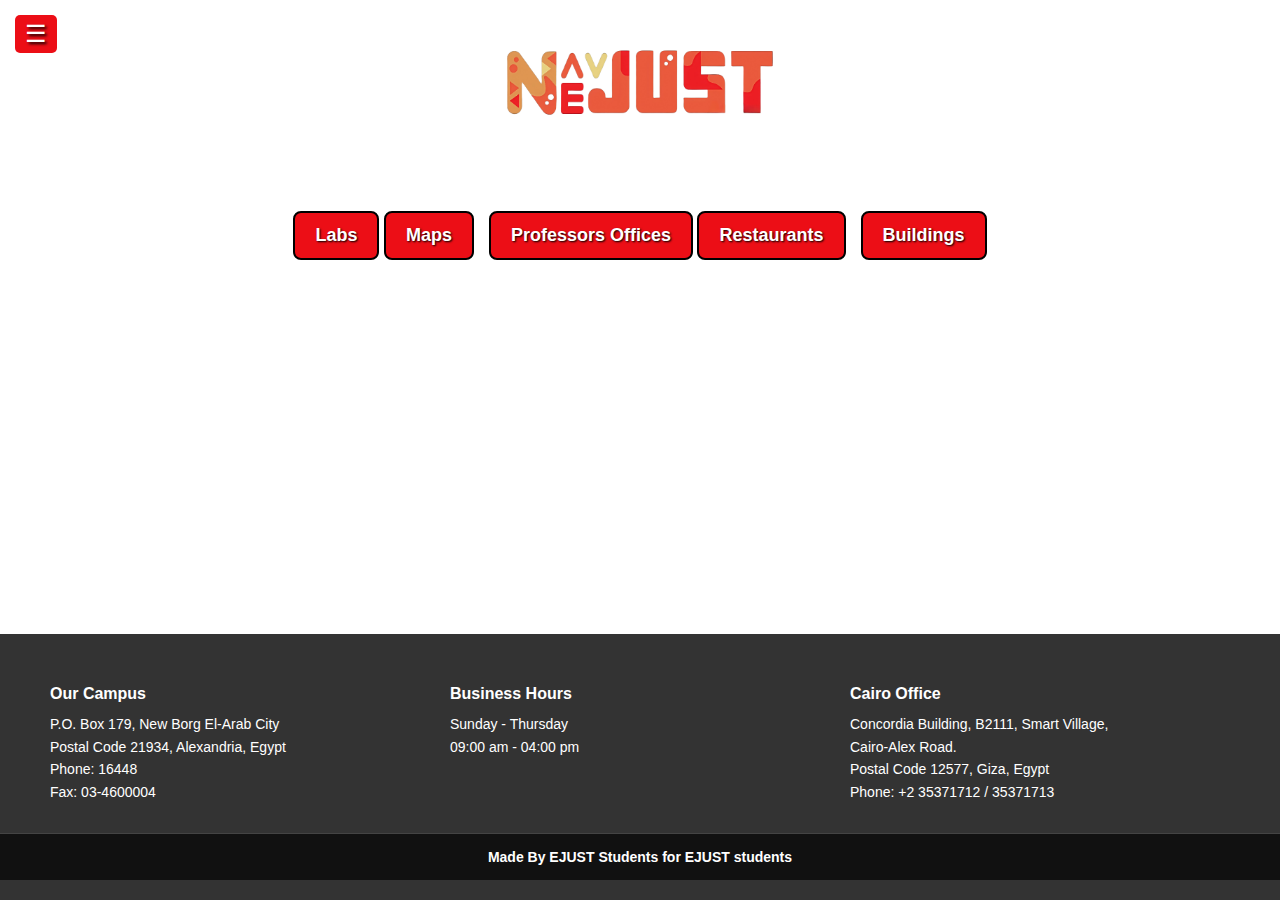
<file: index.html>
<!-- Copyright © 2025 George Anton. All Rights Reserved.
     Authorized use only for Egypt-Japan University of Science and Technology. -->
<!DOCTYPE html>
<html lang="en">
<head>
    <meta charset="UTF-8">
    <meta name="viewport" content="width=device-width, initial-scale=1.0">
    <title>NavEJUST</title>
    <link rel="stylesheet" href="./style.css">
</head>
<body>
    <div id="mlogo">
        <img src="NavEjust.png" alt="Logo" width="280" height="87">    
    </div>
    
    <!-- Hamburger Menu Button -->
    <button id="menuToggle">&#9776;</button>
    
    <!-- Sidebar Menu -->
    <div id="sidebar" class="sidebar">
        <button class="close-btn" onclick="toggleSidebar()">&times;</button>
        <a href="./Sidebar/Map/map.html" onclick="navigateTo('map')">Map</a>
        <a href="./Sidebar/Prof/prof.html" onclick="navigateTo('professors')">Professors Offices</a>
        <a href="./Sidebar/Labs/lab.html" onclick="navigateTo('labs')">Labs</a>
        <a href="./Sidebar/restaurant/restaurant.html" onclick="navigateTo('restaurants')">Restaurants</a>
        <a href="./Sidebar/Buildings/buildings.html" onclick="navigateTo('buildings')">Buildings</a>
    </div>
    
    <div id="maincampuscontent">
        <div id="mainbuttons">
            <div class="button-column">
                <button onclick="location.href='./Sidebar/Labs/lab.html'" class="home-button">Labs</button>
                <button onclick="location.href='./Sidebar/Map/map.html'" class="home-button">Maps</button>
            </div>
            <div class="button-column">
                <button onclick="location.href='./Sidebar/Prof/prof.html'" class="home-button">Professors Offices</button>
                <button onclick="location.href='./Sidebar/restaurant/restaurant.html'" class="home-button">Restaurants</button>
            </div>
            <div class="button-column tall-button">
                <button onclick="location.href='./Sidebar/Buildings/buildings.html'" class="home-button buildings-button">Buildings</button>
            </div>
        </div>
    </div>
    
    <footer>
        <div class="footer-container">
            <div class="footer-section">
                <h4>Our Campus</h4>
                <p>P.O. Box 179, New Borg El-Arab City<br>
                Postal Code 21934, Alexandria, Egypt<br>
                Phone: 16448<br>
                Fax: 03-4600004</p>
            </div>
            <div class="footer-section">
                <h4>Business Hours</h4>
                <p>Sunday - Thursday<br>
                09:00 am - 04:00 pm</p>
            </div>
            <div class="footer-section">
                <h4>Cairo Office</h4>
                <p>Concordia Building, B2111, Smart Village,<br>
                Cairo-Alex Road.<br>
                Postal Code 12577, Giza, Egypt<br>
                Phone: +2 35371712 / 35371713</p>
            </div>
        </div>
        <div class="footer-bottom">
            <p>Made By EJUST Students for EJUST students </p>
        </div>
    </footer>
    <script src="./script.js"></script>
</body>
</html>
</file>
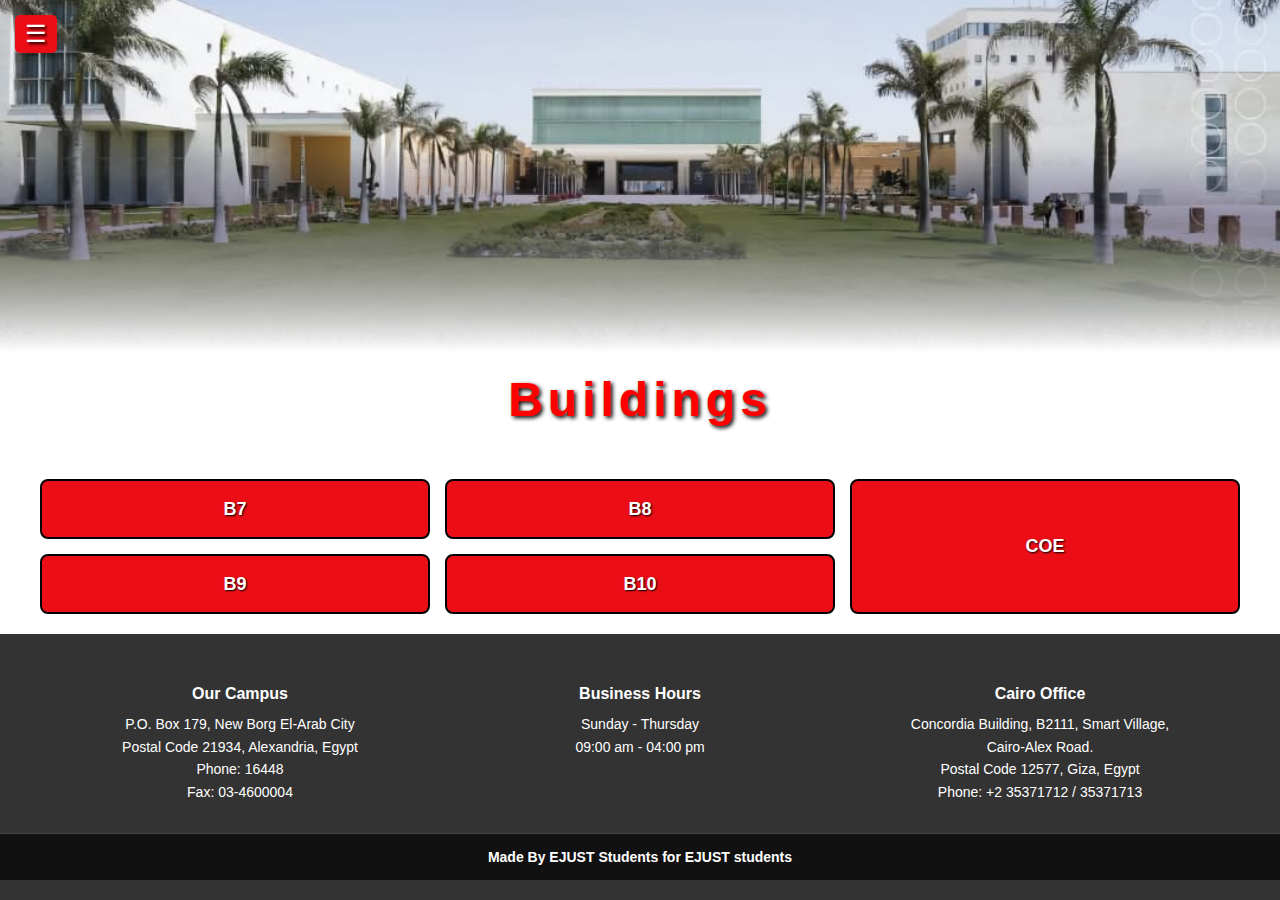
<file: Buildings/buildings.html>
<!-- Copyright © 2025 George Anton. All Rights Reserved.
     Authorized use only for Egypt-Japan University of Science and Technology. -->
<!DOCTYPE html>
<html lang="en">
<head>
    <meta charset="UTF-8">
    <title>Buildings</title>
    <style>
/* Fix the dropdown CSS: */
.dropdown-container {
    display: block;
    overflow: hidden;
    max-height: 0;
    transition: max-height 0.3s ease-out;
}
    </style>
     <link rel="stylesheet" href="stylel.css">
</head>
<body>
    <!-- Sidebar Menu -->
    <button id="menuToggle">&#9776;</button>
    <div id="sidebar" class="sidebar">
        <button class="close-btn" onclick="toggleSidebar()">&times;</button>
        <a href="../index.html">Home</a>
        <a href="/NavEJUST/Sidebar/map/map.html" onclick="navigateTo('map')">Map</a>
        <a href="../Sidebar/Prof/prof.html" onclick="navigateTo('professors')">Professors Offices</a>
        <a href="../Sidebar/Labs/lab.html" onclick="navigateTo('labs')">Labs</a>
        <a href="../Sidebar/Restaurant/restaurant.html" onclick="navigateTo('restaurants')">Restaurants</a>
    </div>
    
    <div class="header-image">
        <div class="fade"></div>
    </div>
    <h1 class="page-title">Buildings</h1>
<!-- For the buttons section, fix the links: -->
<div id="mainbuttons">
    <div class="button-column">
        <button onclick="location.href='./B7/b7.html'" class="home-button">B7</button>
        <button onclick="location.href='./B9/b9.html'" class="home-button">B9</button>
    </div>
    <div class="button-column">
        <button onclick="location.href='./B8/b8.html'" class="home-button">B8</button>
        <button onclick="location.href='./B10/b10.html'" class="home-button">B10</button>
    </div>
    <div class="button-column tall-button">
        <button onclick="location.href='./COE/coe.html'" class="home-button buildings-button">COE</button>
    </div>
</div>

         <footer>
        <div class="footer-container">
            <div class="footer-section">
                <h4>Our Campus</h4>
                <p>P.O. Box 179, New Borg El-Arab City<br>
                Postal Code 21934, Alexandria, Egypt<br>
                Phone: 16448<br>
                Fax: 03-4600004</p>
            </div>
            <div class="footer-section">
                <h4>Business Hours</h4>
                <p>Sunday - Thursday<br>
                09:00 am - 04:00 pm</p>
            </div>
            <div class="footer-section">
                <h4>Cairo Office</h4>
                <p>Concordia Building, B2111, Smart Village,<br>
                Cairo-Alex Road.<br>
                Postal Code 12577, Giza, Egypt<br>
                Phone: +2 35371712 / 35371713</p>
            </div>
        </div>
        <div class="footer-bottom">
            <p>Made By EJUST Students for EJUST students </p>
        </div>
    </footer>
<script src="../../script.js"></script>
<script>
    // Make sure the menuToggle button has the correct event listener
    document.getElementById("menuToggle").addEventListener("click", toggleSidebar);
    
    // Ensure the sidebar toggle function works correctly
    function toggleSidebar() {
        let sidebar = document.getElementById("sidebar");
        if (sidebar.style.width === "250px") {
            sidebar.style.width = "0";
        } else {
            sidebar.style.width = "250px";
        }
    }
    
    // Function for the dropdown within the sidebar
    function toggleDropdown() {
        let dropdown = document.getElementById("buildingDropdown");
        if (dropdown.style.maxHeight === "0px" || dropdown.style.maxHeight === "") {
            dropdown.style.display = "block";
            dropdown.style.maxHeight = dropdown.scrollHeight + "px";
        } else {
            dropdown.style.maxHeight = "0";
            setTimeout(() => {
                if (dropdown.style.maxHeight === "0px") {
                    dropdown.style.display = "none";
                }
            }, 300);
        }
    }
    
    // Close sidebar when clicking outside
    document.addEventListener("click", function(event) {
        let sidebar = document.getElementById("sidebar");
        let menuButton = document.getElementById("menuToggle");
        if (!sidebar.contains(event.target) && event.target !== menuButton) {
            sidebar.style.width = "0";
        }
    });
</script>

</body>
</html>
</file>
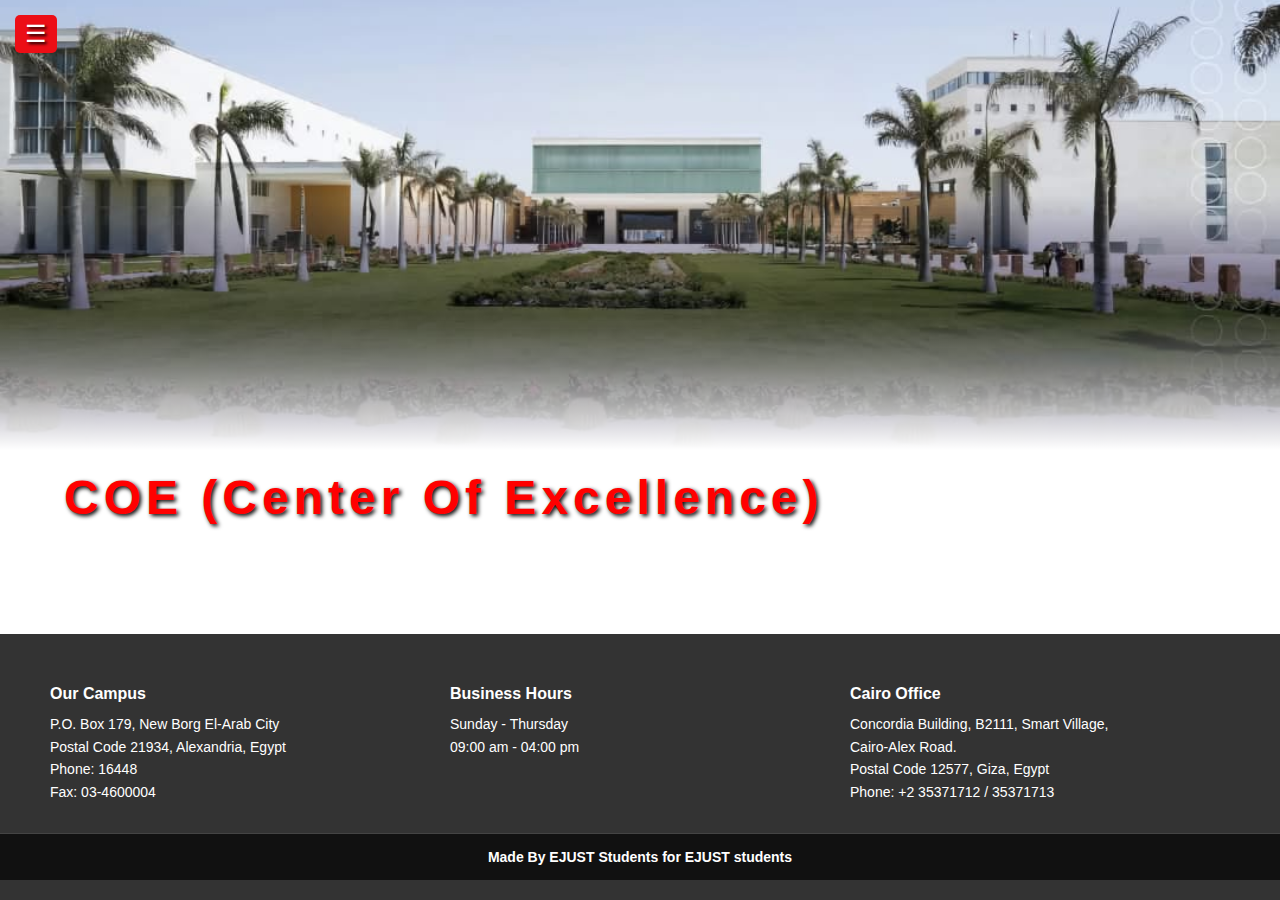
<file: Buildings/COE/coe.html>
<!-- Copyright © 2025 George Anton. All Rights Reserved.
     Authorized use only for Egypt-Japan University of Science and Technology. -->
<!DOCTYPE html>
<html lang="en">
<head>
    <meta charset="UTF-8">
    <title>COE</title>
    <link rel="stylesheet" href="coe.css">
    <style>
        .dropdown-container {
            display: none;
            overflow: hidden;
            max-height: 0;
            transition: max-height 0.3s ease-out;
        }
    </style>
</head>
<body>
    <!-- Sidebar Menu -->
    <button id="menuToggle">&#9776;</button>
    <div id="sidebar" class="sidebar">
        <button class="close-btn" onclick="toggleSidebar()">&times;</button>
        <a href="../../index.html">Home</a>
        <a href="../../Sidebar/Map/map.html" onclick="navigateTo('map')">Map</a>
        <a href="../../Sidebar/Prof/prof.html" onclick="navigateTo('professors')">Professors Offices</a>
        <a href="../../Sidebar/Labs/lab.html" onclick="navigateTo('labs')">Labs</a>
        <a href="../../Sidebar/Restaurant/restaurant.html" onclick="navigateTo('restaurants')">Restaurants</a>
        <button class="dropdown-btn" onclick="toggleDropdown()">Buildings</button>
        <div class="dropdown-container" id="buildingDropdown">
            <a href="../../Buildings/B7/b7.html">B7</a>
            <a href="../../Buildings/B8/b8.html">B8</a>
            <a href="../../Buildings/B9/b9.html">B9</a>
            <a href="../../Buildings/B10/b10.html">B10</a>
        </div>
    </div>
    
    <div class="header-image">
        <div class="fade"></div>
    </div>
    <h1 class="page-title">COE (Center Of Excellence)</h1>
         <footer>
        <div class="footer-container">
            <div class="footer-section">
                <h4>Our Campus</h4>
                <p>P.O. Box 179, New Borg El-Arab City<br>
                Postal Code 21934, Alexandria, Egypt<br>
                Phone: 16448<br>
                Fax: 03-4600004</p>
            </div>
            <div class="footer-section">
                <h4>Business Hours</h4>
                <p>Sunday - Thursday<br>
                09:00 am - 04:00 pm</p>
            </div>
            <div class="footer-section">
                <h4>Cairo Office</h4>
                <p>Concordia Building, B2111, Smart Village,<br>
                Cairo-Alex Road.<br>
                Postal Code 12577, Giza, Egypt<br>
                Phone: +2 35371712 / 35371713</p>
            </div>
        </div>
        <div class="footer-bottom">
            <p>Made By EJUST Students for EJUST students </p>
        </div>
    </footer>
    <script>
        document.getElementById("menuToggle").addEventListener("click", toggleSidebar);

        document.addEventListener("click", function(event) {
            let sidebar = document.getElementById("sidebar");
            let menuButton = document.getElementById("menuToggle");
            if (!sidebar.contains(event.target) && event.target !== menuButton) {
                closeSidebar();
            }
        });

        function toggleSidebar() {
            let sidebar = document.getElementById("sidebar");
            if (sidebar.style.width === "250px") {
                sidebar.style.width = "0";
            } else {
                sidebar.style.width = "250px";
            }
        }

        function closeSidebar() {
            document.getElementById("sidebar").style.width = "0";
        }

        function toggleDropdown() {
            let dropdown = document.getElementById("buildingDropdown");
            if (dropdown.style.maxHeight === "0px" || dropdown.style.maxHeight === "") {
                dropdown.style.display = "block";
                dropdown.style.maxHeight = dropdown.scrollHeight + "px";
            } else {
                dropdown.style.maxHeight = "0";
                setTimeout(() => dropdown.style.display = "none", 300);
            }
        }
    </script>
</body>
</html>
</file>
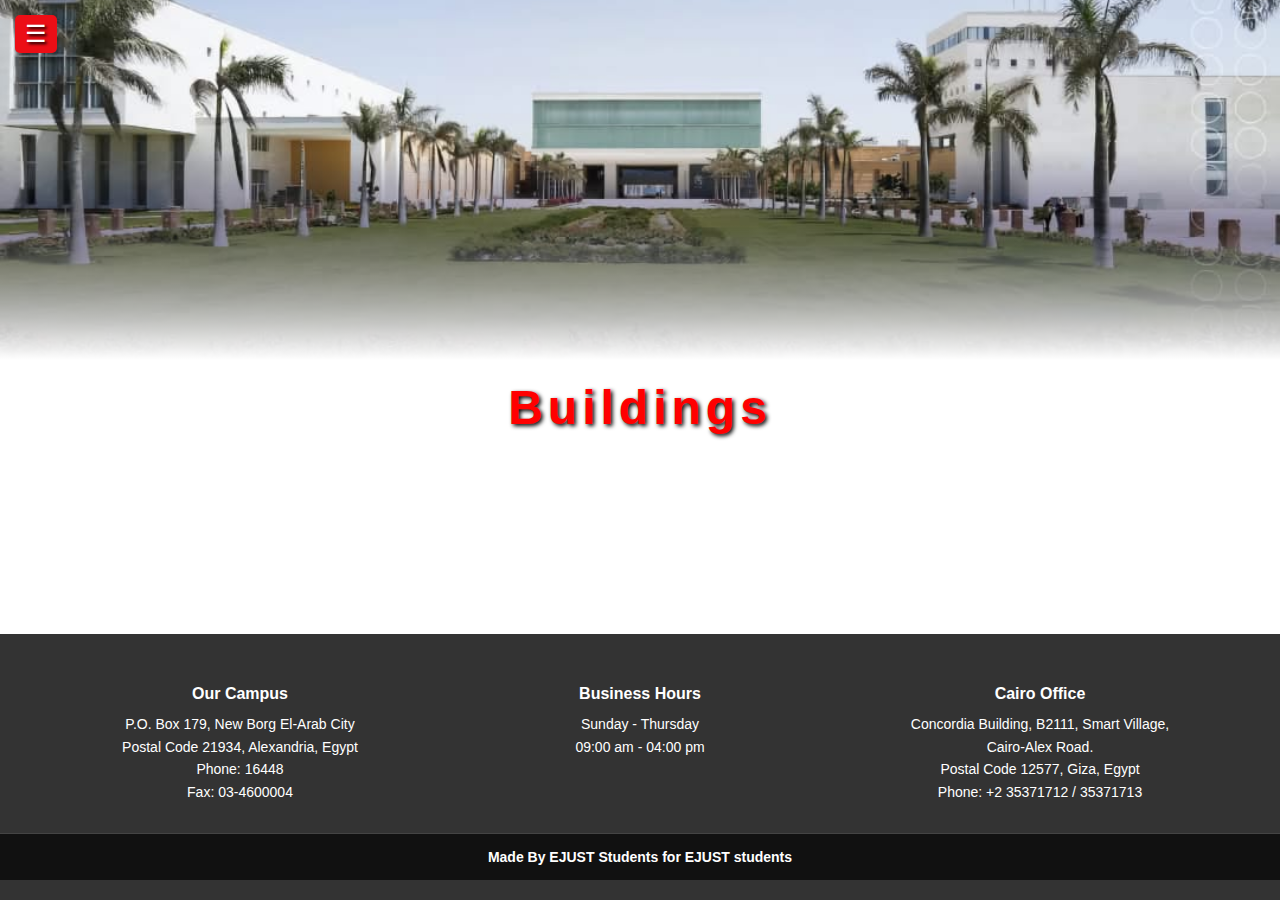
<file: root/Sidebar/buildings.html>
<!-- Copyright © 2025 George Anton. All Rights Reserved.
     Authorized use only for Egypt-Japan University of Science and Technology. -->
<!DOCTYPE html>
<html lang="en">
<head>
    <meta charset="UTF-8">
    <title>Buildings</title>
    <link rel="stylesheet" href="stylel.css">
    <style>
        .dropdown-container {
            display: none;
            overflow: hidden;
            max-height: 0;
            transition: max-height 0.3s ease-out;
        }
    </style>
</head>
<body>
    <!-- Sidebar Menu -->
    <button id="menuToggle">&#9776;</button>
    <div id="sidebar" class="sidebar">
        <button class="close-btn" onclick="toggleSidebar()">&times;</button>
        <a href="../../index.html">Home</a>
        <a href="../../Sidebar/Map/map.html" onclick="navigateTo('map')">Map</a>
        <a href="../../Sidebar/Prof/prof.html" onclick="navigateTo('professors')">Professors Offices</a>
        <a href="../../Sidebar/Labs/lab.html" onclick="navigateTo('labs')">Labs</a>
        <a href="../../Sidebar/restaurant/restaurant.html" onclick="navigateTo('restaurants')">Restaurants</a>
        <button class="dropdown-btn" onclick="toggleDropdown()">Buildings</button>
        <div class="dropdown-container" id="buildingDropdown">
            <a href="../../Buildings/B7/b7.html">B7</a>
            <a href="../../Buildings/B8/b8.html">B8</a>
            <a href="../../Buildings/B9/b9.html">B9</a>
            <a href="../../Buildings/B10/b10.html">B10</a>
            <a href="../../Buildings/COE/coe.html">COE</a>
        </div>
    </div>
    
    <div class="header-image">
        <div class="fade"></div>
    </div>
    <h1 class="page-title">Buildings</h1>
    
         <footer>
        <div class="footer-container">
            <div class="footer-section">
                <h4>Our Campus</h4>
                <p>P.O. Box 179, New Borg El-Arab City<br>
                Postal Code 21934, Alexandria, Egypt<br>
                Phone: 16448<br>
                Fax: 03-4600004</p>
            </div>
            <div class="footer-section">
                <h4>Business Hours</h4>
                <p>Sunday - Thursday<br>
                09:00 am - 04:00 pm</p>
            </div>
            <div class="footer-section">
                <h4>Cairo Office</h4>
                <p>Concordia Building, B2111, Smart Village,<br>
                Cairo-Alex Road.<br>
                Postal Code 12577, Giza, Egypt<br>
                Phone: +2 35371712 / 35371713</p>
            </div>
        </div>
        <div class="footer-bottom">
            <p>Made By EJUST Students for EJUST students </p>
        </div>
    </footer>
    <script src="../../script.js"></script>
    <script>
        function toggleDropdown() {
            let dropdown = document.getElementById("buildingDropdown");
            if (dropdown.style.maxHeight === "0px" || dropdown.style.maxHeight === "") {
                dropdown.style.display = "block";
                dropdown.style.maxHeight = dropdown.scrollHeight + "px";
            } else {
                dropdown.style.maxHeight = "0";
                setTimeout(() => dropdown.style.display = "none", 300);
            }
        }
    </script>
</body>
</html>
</file>
<file: style.css>
/* Copyright © 2025 George Anton. All Rights Reserved.
   Authorized use only for Egypt-Japan University of Science and Technology. */
/* Updated style.css */
body {
    font-family: Arial, sans-serif;
}

html, body {
    height: 100%; /* Ensure the body and html take up the full height of the viewport */
    margin: 0;
    padding: 0;
    display: flex;
    flex-direction: column;  
}
#mlogo {
    text-align: center;
    padding: 20px;
    margin: 20px;
}

#maincampuscontent {
    background-color: #ffffff;
    border-radius: 5px;
    padding: 20px;
    text-align: center;
}

/* Hamburger Menu Button */
#menuToggle {
    font-size: 24px;
    background: #EC0E16;
    border: none;
    color: white;
    cursor: pointer;
    position: fixed;
    top: 15px;
    left: 15px;
    z-index: 3;
    padding: 5px 10px;
    border-radius: 5px;
    text-shadow: 2px 2px 3px black;
}

/* Sidebar Menu */
.sidebar {
    height: 100%;
    width: 0;
    position: fixed;
    top: 0;
    left: 0;
    background-color: #EC0E16;
    overflow-x: hidden;
    transition: 0.5s;
    padding-top: 60px;
    z-index: 2;
}

.sidebar a {
    padding: 10px 15px;
    text-decoration: none;
    font-size: 20px;
    color: white;
    display: block;
    transition: 0.3s;
    text-shadow: 2px 2px 3px black;
}

.sidebar a:hover {
    background-color: rgba(255, 255, 255, 0.2);
}

/* Close Button */
.close-btn {
    position: absolute;
    top: 10px;
    right: 15px;
    font-size: 30px;
    background: none;
    border: none;
    color: white;
    cursor: pointer;
}

/* Building Buttons Styling */
#mainbuttons {
    display: flex;
    justify-content: center;
    gap: 15px;
    flex-wrap: wrap;
    margin-top: 20px;
}

.home-button {
    background: #EC0E16;
    color: white;
    border: 2px solid black;
    padding: 12px 20px;
    font-size: 18px;
    font-weight: bold;
    border-radius: 8px;
    cursor: pointer;
    text-shadow: 1px 1px 2px black;
    transition: all 0.3s ease-in-out;
}

.building-button:hover {
    background: white;
    color: #EC0E16;
    border: 2px solid #EC0E16;
}
footer {
    background-color: #333;
    color: #ffffff;
    padding: 20px 0;
    font-family: Arial, sans-serif;
    font-size: 14px;
    margin-top: auto; /* Pushes the footer to the bottom */
    width: 100%; /* Ensure the footer spans the full width */
}

.footer-container {
    display: flex;
    flex-wrap: wrap;
    justify-content: space-around;
    max-width: 1200px;
    margin: 0 auto;
    padding: 0 20px;
}

.footer-section {
    flex: 1;
    min-width: 200px;
    margin: 10px;
}

.footer-section h4 {
    font-size: 16px;
    margin-bottom: 10px;
}

.footer-section p,
.footer-section ul {
    margin: 0;
    line-height: 1.6;
}

.footer-section ul {
    list-style: none;
    padding: 0;
}

.footer-section ul li {
    margin-bottom: 5px;
}

.footer-section ul li a {
    color: #fff;
    text-decoration: none;
}

.footer-section ul li a:hover {
    text-decoration: underline;
}

.footer-bottom {
    text-align: center;
    padding: 10px 20px;
    border-top: 1px solid #444;
    margin-top: 20px;
    background-color: #111111;
}

.footer-bottom p {
    margin: 5px 0;
    font-weight: bold;
}
</file>
<file: Buildings/stylel.css>
/* Copyright © 2025 George Anton. All Rights Reserved.
   Authorized use only for Egypt-Japan University of Science and Technology. */
body {
    margin: 0;
    font-family: Arial, sans-serif;
    text-align: center;
    background-color: white;
}
html, body {
    height: 100%; /* Ensure the body and html take up the full height of the viewport */
    margin: 0;
    padding: 0;
    display: flex;
    flex-direction: column;
}
/* Sidebar Menu */
#menuToggle {
    font-size: 24px;
    background: #EC0E16;
    border: none;
    color: white;
    cursor: pointer;
    position: fixed;
    top: 15px;
    left: 15px;
    z-index: 3;
    padding: 5px 10px;
    border-radius: 5px;
    text-shadow: 2px 2px 3px black;
}

.sidebar {
    height: 100%;
    width: 0;
    position: fixed;
    top: 0;
    left: 0;
    background-color: #EC0E16;
    overflow-x: hidden;
    transition: 0.5s;
    padding-top: 60px;
    z-index: 2;
}

.sidebar a, .dropdown-btn {
    padding: 10px 15px;
    text-decoration: none;
    font-size: 20px;
    color: white;
    display: block;
    transition: 0.3s;
    text-shadow: 2px 2px 3px black;
    background: none;
    border: none;
    text-align: left;
    cursor: pointer;
    width: 100%;
}

.sidebar a:hover, .dropdown-btn:hover {
    background-color: rgba(255, 255, 255, 0.2);
}

/* Dropdown Container (Hidden by Default) */
.dropdown-container {
    display: none;
    background-color: rgba(255, 255, 255, 0.1);
    padding-left: 15px;
}

.sidebar .dropdown-btn.active + .dropdown-container {
    display: block;
}

/* Close Button */
.close-btn {
    position: absolute;
    top: 10px;
    right: 15px;
    font-size: 30px;
    background: none;
    border: none;
    color: white;
    cursor: pointer;
}

.header-image {
    position: relative;
    width: 100%;
    height: 40vh;
    background: url('cover.jpg') no-repeat center center;
    background-size: cover;
}

.fade {
    position: absolute;
    bottom: 0;
    width: 100%;
    height: 15vh;
    background: linear-gradient(to bottom, rgba(255, 255, 255, 0) 0%, white 100%);
}

.page-title {
    color: red;
    font-size: 3rem;
    font-weight: bold;
    letter-spacing: 5px;
    text-shadow: 2px 2px 4px black;
    margin-top: 20px;
}
#mainbuttons {
    display: flex;
    justify-content: center;
    gap: 15px;
    margin: 20px auto;
    width: 100%;
    max-width: 1200px;
    flex-wrap: wrap;
}

.button-column {
    display: flex;
    flex-direction: column;
    gap: 15px;
    flex: 1;
    min-width: 250px;
}

.home-button {
    background: #EC0E16;
    color: white;
    border: 2px solid black;
    padding: 12px 20px;
    font-size: 18px;
    font-weight: bold;
    border-radius: 8px;
    cursor: pointer;
    text-shadow: 1px 1px 2px black;
    transition: all 0.3s ease-in-out;
    height: 60px;
    width: 100%;
}

.buildings-button {
    height: 135px;
}

.tall-button {
    height: 100%;
    display: flex;
}

.home-button:hover {
    background: white;
    color: #EC0E16;
    border: 2px solid #EC0E16;
}

/* Mobile Responsiveness for buttons - Updated to match index.html approach */
@media screen and (max-width: 768px) {
    #mainbuttons {
        flex-direction: column;
        gap: 10px;
        padding: 0 10px;
        width: 90%;
    }
    
    .button-column {
        width: 100%;
        min-width: unset;
    }
    
    .home-button {
        font-size: 16px;
        padding: 10px;
        height: 50px;
    }
    
    .buildings-button {
        height: 50px;
    }
    
    .tall-button {
        height: auto;
    }
    
    /* Alternative approach: remove the header image and use a colored background instead */
    .header-image {
        display: none; /* Hide the problematic image */
    }
    
    /* Add a colored background to the top of the page */
    body:before {
        content: "";
        display: block;
        height: 15vh;
        background: linear-gradient(to bottom, #ffdddd, white);
        margin-bottom: 10px;
    }
    
    /* No need for fade with this approach */
    .fade {
        display: none;
    }
    
    .page-title {
        font-size: 2rem;
        letter-spacing: 3px;
        margin-top: 10px;
    }
    
    .footer-container {
        flex-direction: column;
        text-align: center;
    }
    
    .footer-section {
        margin: 5px 0;
    }
}

/* Add responsive styling for the sidebar menu */
@media screen and (max-width: 480px) {
    .sidebar {
        width: 0;
        padding-top: 50px;
    }
    
    .sidebar a, .dropdown-btn {
        font-size: 18px;
        padding: 8px 12px;
    }
    
    #menuToggle {
        font-size: 20px;
        padding: 4px 8px;
    }
    
    .close-btn {
        font-size: 24px;
        top: 8px;
        right: 12px;
    }
}

footer {
    background-color: #333;
    color: #fff;
    padding: 20px 0;
    font-family: Arial, sans-serif;
    font-size: 14px;
    margin-top: auto; /* Pushes the footer to the bottom */
    width: 100%; /* Ensure the footer spans the full width */
}

.footer-container {
    display: flex;
    flex-wrap: wrap;
    justify-content: space-around;
    max-width: 1200px;
    margin: 0 auto;
    padding: 0 20px;
}

.footer-section {
    flex: 1;
    min-width: 200px;
    margin: 10px;
}

.footer-section h4 {
    font-size: 16px;
    margin-bottom: 10px;
}

.footer-section p,
.footer-section ul {
    margin: 0;
    line-height: 1.6;
}

.footer-section ul {
    list-style: none;
    padding: 0;
}

.footer-section ul li {
    margin-bottom: 5px;
}

.footer-section ul li a {
    color: #fff;
    text-decoration: none;
}

.footer-section ul li a:hover {
    text-decoration: underline;
}

.footer-bottom {
    text-align: center;
    padding: 10px 20px;
    border-top: 1px solid #444;
    margin-top: 20px;
    background-color: #111111;
}

.footer-bottom p {
    margin: 5px 0;
    font-weight: bold;
}
</file>
<file: Buildings/COE/coe.css>
/* Copyright © 2025 George Anton. All Rights Reserved.   Authorized use only for Egypt-Japan University of Science and Technology. */
body {
    margin: 0;
    font-family: Arial, sans-serif;
    background-color: white;
    display: flex;
    flex-direction: column;
    min-height: 100vh; /* Full viewport height */
}

html {
    height: 100%;
    margin: 0;
    padding: 0;
}

/* Main content container structure */
.page-container {
    display: flex;
    flex-direction: column;
    min-height: 100vh;
}

.content-wrapper {
    flex: 1;
}

/* Sidebar Menu */
#menuToggle {
    font-size: 24px;
    background: #EC0E16;
    border: none;
    color: white;
    cursor: pointer;
    position: fixed;
    top: 15px;
    left: 15px;
    z-index: 3;
    padding: 5px 10px;
    border-radius: 5px;
    text-shadow: 2px 2px 3px black;
}

.sidebar {
    height: 100%;
    width: 0;
    position: fixed;
    top: 0;
    left: 0;
    background-color: #EC0E16;
    overflow-x: hidden;
    transition: 0.5s;
    padding-top: 60px;
    z-index: 2;
}

.sidebar a, .dropdown-btn {
    padding: 10px 15px;
    text-decoration: none;
    font-size: 20px;
    color: white;
    display: block;
    transition: 0.3s;
    text-shadow: 2px 2px 3px black;
    background: none;
    border: none;
    text-align: left;
    cursor: pointer;
    width: 100%;
}

.sidebar a:hover, .dropdown-btn:hover {
    background-color: rgba(255, 255, 255, 0.2);
}

/* Dropdown Container (Hidden by Default) */
.dropdown-container {
    display: none;
    background-color: rgba(255, 255, 255, 0.1);
    padding-left: 15px;
}

.sidebar .dropdown-btn.active + .dropdown-container {
    display: block;
}

/* Close Button */
.close-btn {
    position: absolute;
    top: 10px;
    right: 15px;
    font-size: 30px;
    background: none;
    border: none;
    color: white;
    cursor: pointer;
}

/* Fixed-size header image that doesn't disappear */
.header-image {
    position: relative; /* Change from sticky to relative */
    width: 100%;
    height: 50vh; /* Adjust as needed */
    background: url('cover.jpg') no-repeat center center;
    background-size: cover;
    z-index: 0;
}

.fade {
    position: absolute;
    bottom: 0;
    width: 100%;
    height: 15vh;
    background: linear-gradient(to bottom, rgba(255, 255, 255, 0) 0%, white 100%);
}

/* Content area */
.content-area {
    position: relative;
    background-color: white;
    z-index: 1;
}

.page-title {
    color: red;
    font-size: 3rem;
    font-weight: bold;
    letter-spacing: 5px;
    text-shadow: 2px 2px 4px black;
    margin-top: 20px;
    text-align: left;
    margin-left: 5%;
}

h2 {
    font-size: 25px;
    margin-left: 5%;
}

#ov {
    font-size: 17px;
    padding-left: 5%;
    width: 50%;
    line-height: 30px;
}

.buttex{
    margin-left:5%;
}

.b8-btn {
  background: #EC0E16;
  color: #fff;
  border: 2px solid black;
  padding: 12px 28px;
  font-size: 1.2rem;
  border-radius: 8px;
  cursor: pointer;
  box-shadow: 2px 2px 5px rgba(0,0,0,0.15);
  transition: all 0.3s ease-in-out;
  text-shadow: 1px 1px 2px black;
  font-weight: bold;
}

.b8-btn:hover, .floor-btn:hover {
   background: white !important;
  color: #EC0E16 !important;
  border: 2px solid #EC0E16 !important;
}

.b8-popup {
  position: absolute;
  left: 5%;
  top: 120px;
  background: #fff;
  border: 2px solid #EC0E16;
  border-radius: 8px;
  box-shadow: 0 8px 32px rgba(44,0,0,0.15);
  padding: 24px 32px;
  z-index: 100;
  min-width: 340px;
}

.b8-popup table {
  width: 100%;
  border-collapse: collapse;
}

.b8-popup th, .b8-popup td {
  border: 1px solid #ddd;
  padding: 8px 14px;
  text-align: left;
}

.b8-popup th {
  background: #EC0E16;
  color: #fff;
  font-weight: bold;
}

.b8-popup tr:nth-child(even) {
  background: #f9f9f9;
}

.b8-table-container {
  opacity: 0;
  transition: opacity 0.5s;
  display: none; /* Hidden by default */
  margin: 40px 5% 30px 5%;
  background: #fff;
  border: 2px solid #EC0E16;
  border-radius: 8px;
  box-shadow: 0 8px 32px rgba(44,0,0,0.08);
  padding: 24px 32px;
  width: 80%;
  text-align: center;
}

.b8-table-container.fade-in {
  display: block;
  opacity: 1;
}

.b8-table-container.fade-out {
  opacity: 0;
  transition: opacity 0.5s;
}

.b8-table-container table {
  width: 100%;
  border-collapse: collapse;
}

.b8-table-container th, .b8-table-container td {
  border: 1px solid #ddd;
  padding: 8px 14px;
  text-align: left;
}

.b8-table-container th {
  background: #EC0E16;
  color: #fff;
  font-weight: bold;
}

.b8-table-container tr:nth-child(even) {
  background: #f9f9f9;
}

/* Search container - updated for horizontal layout on desktop */
.search-container {
    margin: 20px 5%;
    display: flex;
    align-items: center;
    max-width: 800px;
    position: relative;
    gap: 15px; /* Add gap between elements */
}

/* Position the autocomplete results correctly */
.search-input-group {
    position: relative;
    width: 50%;
    min-width: 250px; /* Ensure minimum width */
}

/* Button container for desktop */
.button-group {
    display: flex;
    gap: 10px; /* Space between buttons */
    align-items: center;
    margin-left: 15px;
}

/* Button styling for desktop */
#searchBtn, #displayProfessorsBtn {
    margin-right: 0; /* Remove right margin */
    background: #EC0E16;
    color: white;
    border: 2px solid black;
    padding: 12px 20px;
    font-size: 18px;
    font-weight: bold;
    border-radius: 8px;
    cursor: pointer;
    text-shadow: 1px 1px 2px black;
    transition: all 0.3s ease-in-out;
    height: 40px; /* Match the search input height */
    white-space: nowrap; /* Prevent text wrapping inside button */
    display: flex;
    align-items: center;
    justify-content: center;
}
#searchBtn{
    margin-right: 10px;
}
/* Search input styling */
#professorSearch {
    width: 100%;
    padding: 12px;
    font-size: 16px;
    border: 2px solid #ddd;
    border-radius: 8px;
    height: 20px; /* Match button height */
}

#professorSearch:focus {
    border-color: #EC0E16;
    outline: none;
}

/* Button container for desktop */
.button-group {
    display: flex;
    margin-left: 25px;
}

/* Button styling for desktop */
#searchBtn, #displayProfessorsBtn {
    margin-right: 10px;
    background: #EC0E16;
    color: white;
    border: 2px solid black;
    padding: 12px 20px;
    font-size: 18px;
    font-weight: bold;
    border-radius: 8px;
    cursor: pointer;
    text-shadow: 1px 1px 2px black;
    transition: all 0.3s ease-in-out;
    height: 46px;
}

#searchBtn:hover, #displayProfessorsBtn:hover {
    background: white;
    color: #EC0E16;
    border: 2px solid #EC0E16;
}

.autocomplete-item {
    padding: 12px 20px;
    cursor: pointer;
    display: flex;
    align-items: center;
}

.autocomplete-item:hover {
    background-color: #f1f1f1;
}

.autocomplete-item.active {
    background-color: #eee;
}

.autocomplete-item i {
    color: #9aa0a6;
    margin-right: 12px;
}

.autocomplete-item .suggestion-text {
    flex-grow: 1;
}
/* Floor Section Container */
.floor-section {
    margin: 20px 5%;
    position: relative;
}

/* Floor Navigation Styles */
.floor-navigation {
    display: flex;
    justify-content: flex-start;
    margin-bottom: 20px;
    gap: 10px;
    flex-wrap: wrap;
}

/* Floor buttons use the existing b8-btn class for consistency */
.floor-btn {
    /* Base styles inherited from b8-btn */
    /* Additional styles specific to floor buttons */
    min-width: 120px;
    margin-bottom: 10px;
}

/* Floor Container and Maps */
.floor-container {
    width: 100%;
    margin: 0 auto 40px;
    position: relative;
    opacity: 1;
    transition: opacity 0.5s;
}

.floor-container.fade-in {
    display: block;
    opacity: 1;
}

.floor-container.fade-out {
    opacity: 0;
    transition: opacity 0.5s;
}

.floor-map {
    display: none;
    flex-direction: column;
    align-items: center;
    animation: fadeIn 0.3s ease-in-out;
}

.floor-map.active {
    display: flex;
}

@keyframes fadeIn {
    from { opacity: 0; }
    to { opacity: 1; }
}

.floor-image {
    width: 100%;
    max-width: 800px;
    height: auto;
    border: 2px solid #EC0E16;
    border-radius: 8px;
    box-shadow: 0 4px 8px rgba(0, 0, 0, 0.2);
    margin-bottom: 20px;
}

/* Floor Information */
.floor-info {
    width: 100%;
    max-width: 800px;
    background-color: #f9f9f9;
    border: 1px solid #ddd;
    border-radius: 8px;
    padding: 20px;
    box-shadow: 0 2px 4px rgba(0, 0, 0, 0.1);
}

.floor-info h3 {
    color: #EC0E16;
    margin-top: 0;
    font-size: 22px;
    border-bottom: 2px solid #EC0E16;
    padding-bottom: 10px;
    margin-bottom: 15px;
}

.floor-info p {
    margin-bottom: 15px;
    line-height: 1.5;
}

/* Responsive Adjustments */
@media (max-width: 768px) {
    .floor-navigation {
        flex-direction: row;
        overflow-x: auto;
        padding-bottom: 10px;
        justify-content: flex-start;
    }
    
    .floor-btn {
        flex: 0 0 auto;
        font-size: 14px;
        padding: 8px 15px;
        min-width: 100px;
    }
    
    .floor-image {
        border-width: 1px;
    }
    
    .floor-info {
        padding: 15px;
    }
    
    .floor-info h3 {
        font-size: 18px;
    }
}

@media (max-width: 480px) {
    .floor-btn {
        font-size: 12px;
        padding: 8px 12px;
        min-width: 80px;
    }
    
    .floor-info {
        padding: 12px;
    }
    
    .floor-info h3 {
        font-size: 16px;
    }
}
/* Floor Navigation Styles */
.floor-navigation {
    display: flex;
    justify-content: center;
    margin: 20px 5%;
    gap: 10px;
    flex-wrap: wrap;
}

.floor-btn {
    margin-right: 10px;
    min-width: 120px;
}

.floor-btn:hover {
    background-color: #e0e0e0;
    border-color: #ccc;
}

.floor-btn.active {
    background-color: #EC0E16;
    color: white;
    border-color: black;
    text-shadow: 1px 1px 2px black;
}

/* Floor Container and Maps */
.floor-container {
    width: 90%;
    max-width: 1200px;
    margin: 0 auto 40px;
    position: relative;
}

.floor-map {
    display: none;
    flex-direction: column;
    align-items: center;
    animation: fadeIn 0.5s ease-in-out;
}

.floor-map.active {
    display: flex;
}

@keyframes fadeIn {
    from { opacity: 0; }
    to { opacity: 1; }
}

.floor-image {
    width: 100%;
    max-width: 800px;
    height: auto;
    border: 2px solid #EC0E16;
    border-radius: 8px;
    box-shadow: 0 4px 8px rgba(0, 0, 0, 0.2);
    margin-bottom: 20px;
}

/* Floor Information */
.floor-info {
    width: 100%;
    max-width: 800px;
    background-color: #f9f9f9;
    border: 1px solid #ddd;
    border-radius: 8px;
    padding: 20px;
    box-shadow: 0 2px 4px rgba(0, 0, 0, 0.1);
}

.floor-info h3 {
    color: #EC0E16;
    margin-top: 0;
    font-size: 22px;
    border-bottom: 2px solid #EC0E16;
    padding-bottom: 10px;
    margin-bottom: 15px;
}

.floor-info p {
    margin-bottom: 15px;
    line-height: 1.5;
}

.room-list {
    list-style-type: none;
    padding: 0;
    margin: 0;
}

.room-list li {
    padding: 8px 0;
    border-bottom: 1px solid #eee;
}

.room-list li:last-child {
    border-bottom: none;
}

.room-list li strong {
    color: #333;
    margin-right: 10px;
}

/* Responsive Adjustments */
@media (max-width: 768px) {
    .floor-navigation {
        flex-direction: row;
        overflow-x: auto;
        padding-bottom: 10px;
        justify-content: flex-start;
        margin: 15px 5%;
    }
    
    .floor-btn {
        flex: 0 0 auto;
        font-size: 14px;
        padding: 8px 15px;
        min-width: 100px;
    }
    
    .floor-image {
        border-width: 1px;
    }
    
    .floor-info {
        padding: 15px;
    }
    
    .floor-info h3 {
        font-size: 18px;
    }
    
    .room-list li {
        padding: 6px 0;
        font-size: 14px;
    }
}

@media (max-width: 480px) {
    .floor-btn {
        font-size: 12px;
        padding: 8px 12px;
        min-width: 80px;
    }
    
    .floor-info {
        padding: 12px;
    }
    
    .floor-info h3 {
        font-size: 16px
    }
}
footer {
    background-color: #333;
    color: #fff;
    padding: 20px 0;
    font-family: Arial, sans-serif;
    font-size: 14px;
    margin-top: auto; /* Pushes the footer to the bottom */
    width: 100%; /* Ensure the footer spans the full width */
}

.footer-container {
    display: flex;
    flex-wrap: wrap;
    justify-content: space-around;
    max-width: 1200px;
    margin: 0 auto;
    padding: 0 20px;
}

.footer-section {
    flex: 1;
    min-width: 200px;
    margin: 10px;
}

.footer-section h4 {
    font-size: 16px;
    margin-bottom: 10px;
}

.footer-section p,
.footer-section ul {
    margin: 0;
    line-height: 1.6;
}

.footer-section ul {
    list-style: none;
    padding: 0;
}

.footer-section ul li {
    margin-bottom: 5px;
}

.footer-section ul li a {
    color: #fff;
    text-decoration: none;
}

.footer-section ul li a:hover {
    text-decoration: underline;
}

.footer-bottom {
    text-align: center;
    padding: 10px 20px;
    border-top: 1px solid #444;
    margin-top: 20px;
    background-color: #111111;
}

.footer-bottom p {
    margin: 5px 0;
    font-weight: bold;
}

/* Mobile responsiveness - completely revised based on reference CSS */
@media screen and (max-width: 768px) {
    /* General mobile adjustments */
    * {
        box-sizing: border-box;
    }
    
    body, html {
        height: 100%;
        display: flex;
        flex-direction: column;
    }
    
    /* Fix for mobile overflow issues */
    body {
        overflow-x: hidden;
        width: 100%;
    }
    
    /* Ensure content doesn't overflow */
    .content-area {
        width: 100%;
        overflow-x: hidden;
    }
    
    .page-title {
        font-size: 2rem;
        letter-spacing: 2px;
        margin-top: 15px;
        margin-bottom: 15px;
    }
    
    h2 {
        font-size: 20px;
        margin-bottom: 10px;
    }
    
    #ov {
        width: 90%;
        font-size: 16px;
        line-height: 24px;
        padding-left: 5%;
        padding-right: 5%;
    }
    
    .header-image {
        height: 30vh;
    }
    
    /* Mobile menu styling */
    #menuToggle {
        font-size: 20px;
        padding: 4px 8px;
        top: 10px;
        left: 10px;
    }
    
    .sidebar {
        padding-top: 50px;
    }
    
    .sidebar a, .dropdown-btn {
        padding: 12px;
        font-size: 16px;
    }
    
    /* Mobile search container layout */
    .search-container {
        flex-direction: column;
        align-items: stretch;
        width: 90%;
        padding: 0 10px;
        margin: 15px auto;
        gap: 10px;
        max-width: 100%;
    }
    
    .search-input-group {
        width: 100%;
        margin-bottom: 10px;
    }
    
    .button-group {
        display: flex;
        flex-direction: column;
        margin-left: 0;
        gap: 10px;
        width: 100%;
        max-width: 100%;
    }
    
    #professorSearch {
        width: 100%;
        font-size: 16px;
        padding: 10px;
        border-radius: 8px;
        height: 50px;
    }
    
    /* Mobile button styling - matching reference exactly */
    #searchBtn, #displayProfessorsBtn, .b8-btn {
        width: 100%;
        margin-right: 0;
        margin-bottom: 0;
        font-size: 16px;
        padding: 10px;
        height: 50px;
        border-radius: 8px;
        text-shadow: 1px 1px 2px black;
        border: 2px solid black;
        background: #EC0E16;
        color: white;
        font-weight: bold;
        box-shadow: 2px 2px 5px rgba(0,0,0,0.15);
    }
    
    /* Improve table scrolling on mobile */
    .b8-table-container {
        margin: 20px 5%;
        padding: 15px;
        width: 90%;
        overflow-x: auto;
        -webkit-overflow-scrolling: touch;
        border-radius: 8px;
    }
    
    .b8-table-container th, 
    .b8-table-container td {
        padding: 6px 10px;
        font-size: 14px;
    }
     .floor-btn:hover, .b8-btn:hover {
        background: white;
        color: #EC0E16;
        border: 2px solid #EC0E16;
    }
    /* Mobile footer styling */
    .footer-container {
        flex-direction: column;
    }
    
    .footer-section {
        min-width: 100%;
        text-align: center;
        margin: 15px 0;
    }
    .footer-section h4 {
        font-size: 16px;
    }
    
    .footer-section p,
    .footer-section ul {
        font-size: 14px;
    }
    
    .footer-bottom {
        padding: 10px;
    }
    
    /* Fix for iOS Safari issues */
    input, 
    button {
        -webkit-appearance: none;
        border-radius: 8px;
    }
}

/* Small mobile devices - match reference */
@media screen and (max-width: 480px) {
    /* Fix for very small screens */
    html, body {
        min-width: 320px; /* Prevent layout from breaking on very small screens */
    }
    
    /* Logo sizing */
    #mlogo img {
        width: 180px;
    }
    
    /* Button styling */
    .b8-btn, 
    #searchBtn, 
    #displayProfessorsBtn {
        font-size: 14px;
        padding: 8px;
        height: 45px;
    }
    
    /* Search input */
    #professorSearch {
        font-size: 14px;
        padding: 8px;
        height: 45px;
    }
    
    /* Sidebar navigation */
    #menuToggle {
        font-size: 18px;
        padding: 3px 7px;
    }
    
    .sidebar a, 
    .dropdown-btn {
        font-size: 14px;
        padding: 10px;
        min-height: 44px; /* Apple's recommended minimum touch target size */
    }
    
    /* Footer elements */
    .footer-section h4 {
        font-size: 14px;
    }
    
    .footer-section p,
    .footer-section ul,
    .footer-bottom p {
        font-size: 12px;
    }
    
    /* Table container */
    .b8-table-container {
        padding: 12px;
        margin: 15px 5%;
    }
    
    .b8-table-container th, 
    .b8-table-container td {
        padding: 6px 8px;
        font-size: 12px;
    }
    
    /* Page title and content */
    .page-title {
        font-size: 1.7rem;
        letter-spacing: 1px;
    }
    
    h2 {
        font-size: 18px;
    }
    
    #ov {
        font-size: 14px;
        line-height: 22px;
    }
    
    /* Autocomplete items */
    .autocomplete-item {
        padding: 10px 15px;
        font-size: 14px;
        min-height: 44px;
    }
    
    /* Header image */
    .header-image {
        height: 25vh;
    }
    
    /* Ensure popup doesn't overflow */
    .b8-popup {
        max-width: 90%;
        left: 5%;
        right: 5%;
        min-width: unset;
    }
}

/* iOS-specific fixes */
@supports (-webkit-touch-callout: none) {
    .header-image {
        background-attachment: scroll; /* Fix for iOS background-attachment: fixed issues */
    }
    
    /* Fix for iOS input zooming */
    input[type="text"],
    input[type="search"] {
        font-size: 16px; /* Prevents iOS from zooming on input focus */
    }
}
</file>
<file: root/Sidebar/stylel.css>
/* Copyright © 2025 George Anton. All Rights Reserved.
   Authorized use only for Egypt-Japan University of Science and Technology. */
body {
    margin: 0;
    font-family: Arial, sans-serif;
    text-align: center;
    background-color: white;
}
html, body {
    height: 100%; /* Ensure the body and html take up the full height of the viewport */
    margin: 0;
    padding: 0;
    display: flex;
    flex-direction: column;
}
/* Sidebar Menu */
#menuToggle {
    font-size: 24px;
    background: #EC0E16;
    border: none;
    color: white;
    cursor: pointer;
    position: fixed;
    top: 15px;
    left: 15px;
    z-index: 3;
    padding: 5px 10px;
    border-radius: 5px;
    text-shadow: 2px 2px 3px black;
}

.sidebar {
    height: 100%;
    width: 0;
    position: fixed;
    top: 0;
    left: 0;
    background-color: #EC0E16;
    overflow-x: hidden;
    transition: 0.5s;
    padding-top: 60px;
    z-index: 2;
}

.sidebar a, .dropdown-btn {
    padding: 10px 15px;
    text-decoration: none;
    font-size: 20px;
    color: white;
    display: block;
    transition: 0.3s;
    text-shadow: 2px 2px 3px black;
    background: none;
    border: none;
    text-align: left;
    cursor: pointer;
    width: 100%;
}

.sidebar a:hover, .dropdown-btn:hover {
    background-color: rgba(255, 255, 255, 0.2);
}

/* Dropdown Container (Hidden by Default) */
.dropdown-container {
    display: none;
    background-color: rgba(255, 255, 255, 0.1);
    padding-left: 15px;
}

.sidebar .dropdown-btn.active + .dropdown-container {
    display: block;
}

/* Close Button */
.close-btn {
    position: absolute;
    top: 10px;
    right: 15px;
    font-size: 30px;
    background: none;
    border: none;
    color: white;
    cursor: pointer;
}

.header-image {
    position: relative;
    width: 100%;
    height: 40vh;
    background: url('cover.jpg') no-repeat center center;
    background-size: cover;
}

.fade {
    position: absolute;
    bottom: 0;
    width: 100%;
    height: 15vh;
    background: linear-gradient(to bottom, rgba(255, 255, 255, 0) 0%, white 100%);
}

.page-title {
    color: red;
    font-size: 3rem;
    font-weight: bold;
    letter-spacing: 5px;
    text-shadow: 2px 2px 4px black;
    margin-top: 20px;
}
footer {
    background-color: #333;
    color: #fff;
    padding: 20px 0;
    font-family: Arial, sans-serif;
    font-size: 14px;
    margin-top: auto; /* Pushes the footer to the bottom */
    width: 100%; /* Ensure the footer spans the full width */
}

.footer-container {
    display: flex;
    flex-wrap: wrap;
    justify-content: space-around;
    max-width: 1200px;
    margin: 0 auto;
    padding: 0 20px;
}

.footer-section {
    flex: 1;
    min-width: 200px;
    margin: 10px;
}

.footer-section h4 {
    font-size: 16px;
    margin-bottom: 10px;
}

.footer-section p,
.footer-section ul {
    margin: 0;
    line-height: 1.6;
}

.footer-section ul {
    list-style: none;
    padding: 0;
}

.footer-section ul li {
    margin-bottom: 5px;
}

.footer-section ul li a {
    color: #fff;
    text-decoration: none;
}

.footer-section ul li a:hover {
    text-decoration: underline;
}

.footer-bottom {
    text-align: center;
    padding: 10px 20px;
    border-top: 1px solid #444;
    margin-top: 20px;
    background-color: #111111;
}

.footer-bottom p {
    margin: 5px 0;
    font-weight: bold;
}
</file>
